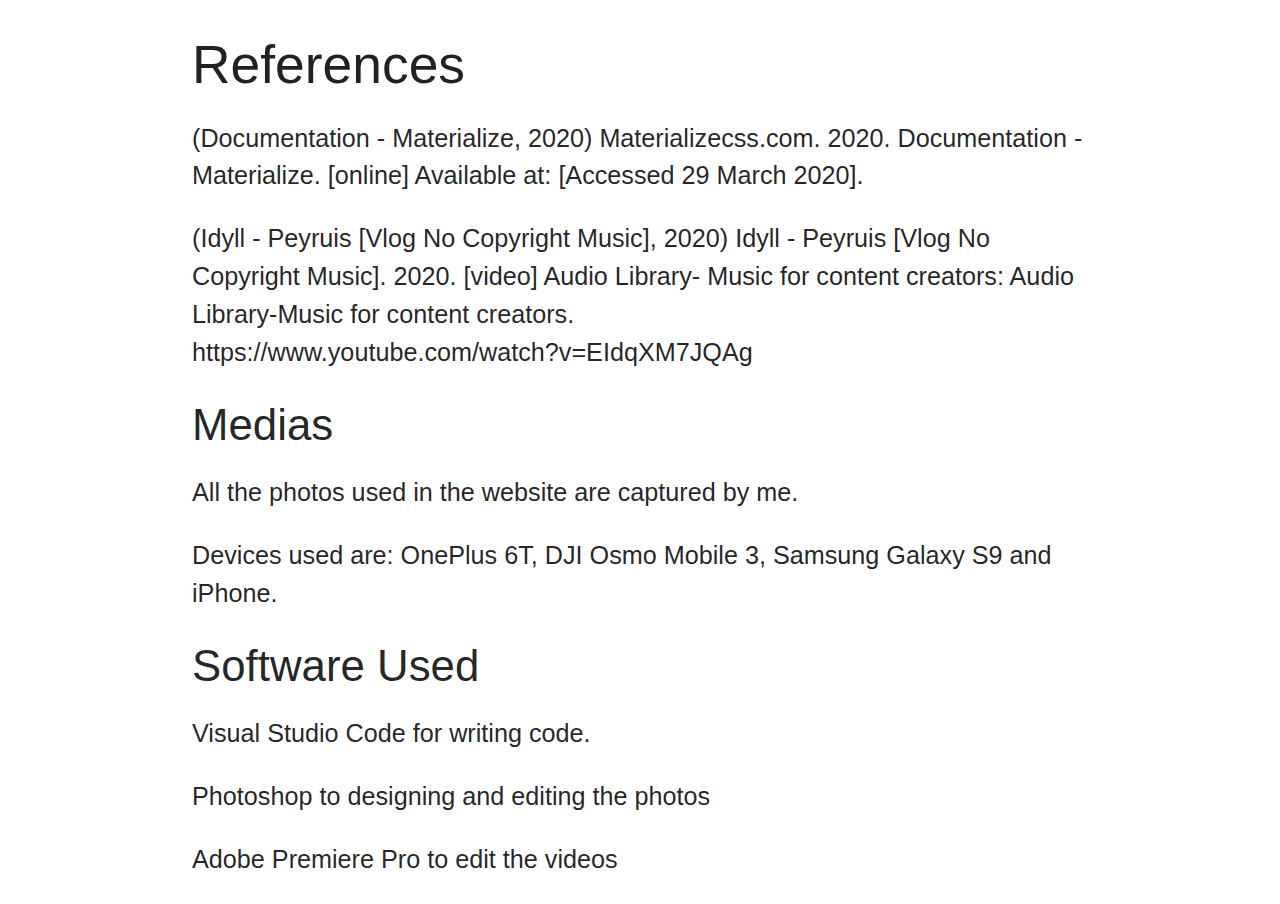
<file: references.html>
<!DOCTYPE html>
<html>

<head>
  <!--Import Google Icon Font-->
  <link href="https://fonts.googleapis.com/icon?family=Material+Icons" rel="stylesheet">
  <!--Import materialize.css-->
  <link type="text/css" rel="stylesheet" href="css/materialize.min.css" media="screen,projection" />

  <!--Let browser know website is optimized for mobile-->
  <meta name="viewport" content="width=device-width, initial-scale=1.0" />
</head>
<title>References</title>

<body class="container">
  <h2>References</h2>


  <p class="flow-text">(Documentation - Materialize, 2020)
    Materializecss.com. 2020. Documentation - Materialize. [online] Available at: <https://materializecss.com/>
      [Accessed 29 March 2020].</p> <p class="flow-text">(Idyll - Peyruis [Vlog No Copyright Music], 2020)
      Idyll - Peyruis [Vlog No Copyright Music]. 2020. [video] Audio Library- Music for content creators: Audio
      Library-Music for content creators.
      <br> https://www.youtube.com/watch?v=EIdqXM7JQAg
  </p>

  <h3>Medias</h3>
  <p class="flow-text">All the photos used in the website are captured by me.</p>
  <p class="flow-text">Devices used are: OnePlus 6T, DJI Osmo Mobile 3, Samsung Galaxy S9 and iPhone.</p>

  <h3>Software Used</h3>
  <p class="flow-text">Visual Studio Code for writing code.</p>
  <p class="flow-text">Photoshop to designing and editing the photos</p>
  <p class="flow-text"> Adobe Premiere Pro to edit the videos </p>


  <!--JavaScript at end of body for optimized loading-->
  <script type="text/javascript" src="js/materialize.min.js"></script>
</body>

</html>
</file>
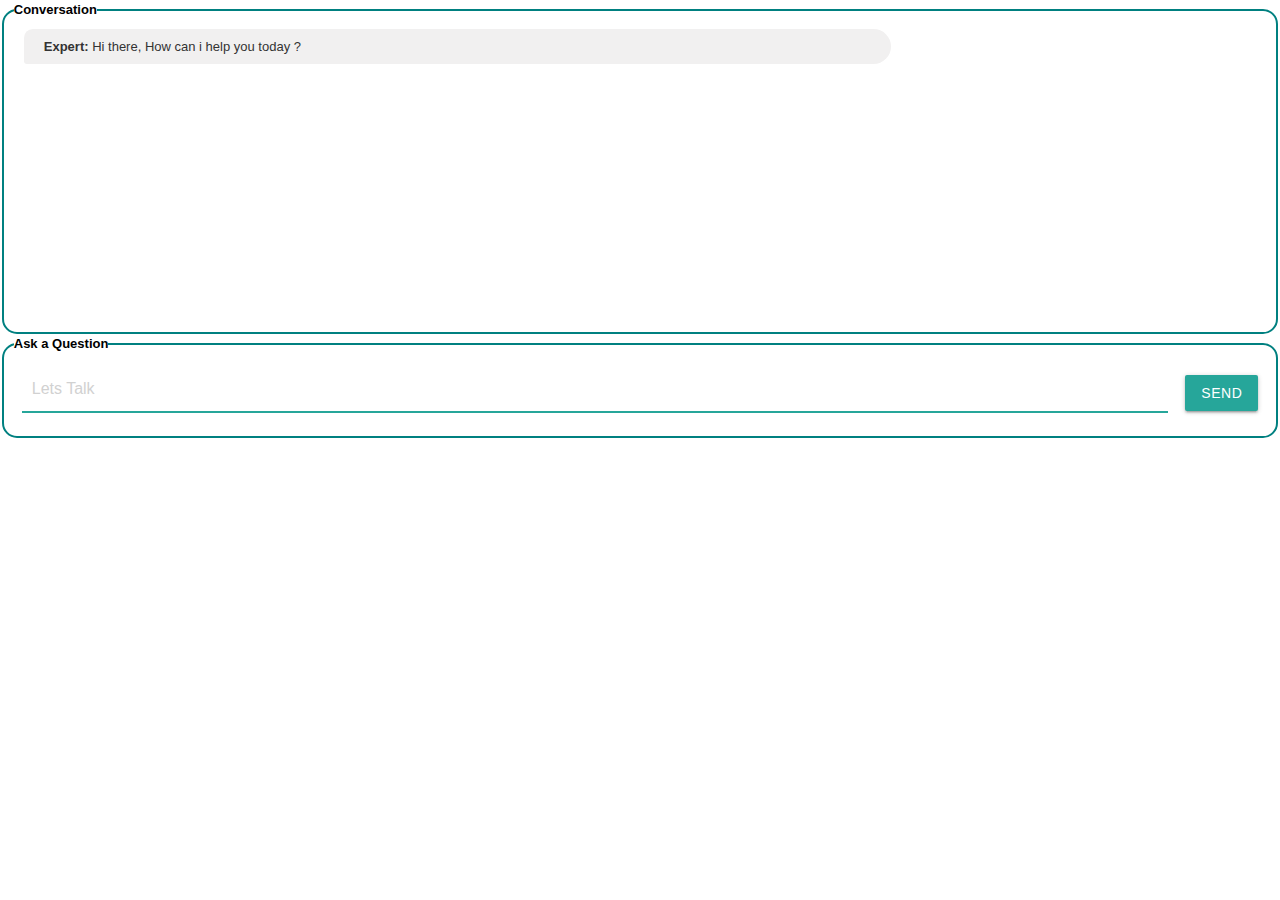
<file: myChatBot/chat.html>
<!DOCTYPE html>
<!--[if lt IE 7]> <html class="ie6 oldie"> <![endif]-->
<!--[if IE 7]>    <html class="ie7 oldie"> <![endif]-->
<!--[if IE 8]>    <html class="ie8 oldie"> <![endif]-->
<!--[if gt IE 8]><!-->
<html class="">
<!--<![endif]-->
<head>
<meta charset="UTF-8">
<meta name="viewport" content="width=device-width, initial-scale=1">
<link rel="stylesheet" type="text/css" href="css/botstyle.css">
<link rel="stylesheet" type="text/css" href="../css/materialize.min.css" media="screen,projection" />
<link rel="stylesheet" type="text/css" href="../css/style.css">
<title>My Expert Chatbot</title>
<meta http-equiv="Content-Type" content="text/html; charset=UTF-8">

<script type="text/javascript" src="js/jquery-1.7.2.min.js"></script>
<script type="text/javascript" src="js/datadumper.js"></script>
<script type="text/javascript" src="js/rivescript.js"></script>
<script type="text/javascript" src="js/respond.min.js"></script>
</head>
<body>
<fieldset>
  <legend>Conversation</legend>
	<div id="dialogue"></div>
</fieldset>

<form onSubmit="return sendMessage()">
	<fieldset>
		<legend>Ask a Question</legend>

		<table class="input-table">
			<tr>
				<td width="960" class="text-box">
					<input type="text" size="40" name="message" id="message" autocomplete="off" disabled placeholder="Please wait... loading...">
				</td>
				<td width="99" class="send-button">
					<input class="btn waves-effect waves-light" type="submit" value="Send">
				</td>
			</tr>
		</table>
	</fieldset>
</form>



<script type="text/javascript">

// Create our RiveScript interpreter.
var rs = new RiveScript({
	
});

// This won't work on the web!
//rs.loadDirectory("brain");

// Load our files from the brain/ folder.
rs.loadFile([
	"brain/begin.rive", //This is where substitutions and info about your bot is stored (name, favourite stuff)
	"brain/clients.rive", //This is where the bot learns about the user (change or remove if you want to spice up the convo)
	"brain/myself.rive", //This is where the user asks questions about the bot.
	"brain/myexpert.rive" //This is your chatbot - spent most of your time here customising responses.
	], on_load_success, on_load_error);

// You can register objects that can then be called 
// using <call></call> syntax
rs.setSubroutine('fancyJSObject', function(rs, args){
	// doing complex stuff here
});

function on_load_success () {
	$("#message").removeAttr("disabled");
	$("#message").attr("placeholder", "Lets Talk");
	$("#message").focus();
	
	 $("#dialogue").append("<div class='botText'><span class='bot'>Expert:</span> " + "Hi there, How can i help you today ?" + "</div>");

	// Now to sort the replies!
	rs.sortReplies();
}

function on_load_error (err) {
	console.log("Loading error: " + err);
}

// Handle sending a message to the bot.
function sendMessage () {
	var text = $("#message").val();
	$("#message").val("");
	$("#dialogue").append("<div class='userText'><span class='user'>You:</span> " + text + "</div>");
	try {
	var reply = rs.reply("soandso", text);
	reply = reply.replace(/\n/g, "<br>");
	$("#dialogue").append("<div class='botText'><span class='bot'>Expert:</span> " + reply + "</div>");
	$("#dialogue").animate({ scrollTop: $("#dialogue").prop('scrollHeight')  }, 1000);
	} catch(e) {
		window.alert(e.message + "\n" + e.line);
		console.log(e);
	}

	return false;
}


function escapeHtml(text) {
	return text.replace(/&/g, "&amp;").replace(/</g, "&lt;").replace(/>/g, "&gt;");
}

</script>

</body>
</html>
</file>
<file: myChatBot/css/botstyle.css>
body {
    background-color: #FFFFFF;
    font-family: Verdana,Arial,Helvetica,sans-serif;
    font-size: small;
    color: #000000;
}
h1 {
	font-weight: bold;
	font-size: 24pt;
	color: #0000FF;
}
fieldset {
	border: 2px solid teal;
	border-radius: 15px;

}
legend {
	font-weight: bold;
}
input#message {
	width: 100%;
	background-color: rgba(255, 255, 255, 0.7);
	padding-left: 10px;
	
}
div#dialogue {
	overflow: auto;
	height: 300px;
	width: 100%;
	background-color: rgba(255, 255, 255, 0.7);
	border-radius: 15px;
	line-height: 25px;
}
span.user {
	font-weight: bold;
	color: #FFFFFF;
}
span.bot {
	font-weight: bold;
	color: #333333;
}
table.input-table {
	border: 0px;
	border-collapse: separate;
	border-spacing: 4px;
	width: 100%;
}
table.input-table td.text-box {
	padding: 4px; 
	text-align: left;
	vertical-align: middle; 
}
table.input-table td.send-button {
	padding: 4px; 
	text-align: right;
	vertical-align: middle; 
	width: 10px;
	
}


.userText {
text-align: right;
margin: 5px 10px 5px 30%;
padding: 5px 20px;
border-radius: 30px 15px 5px 30px;
background-color: #0084ff;
display: block;
color: #FFFFFF;
}

.botText {
text-align: left;
margin: 5px 30% 5px 10px;
padding: 5px 20px;
border-radius: 15px 30px 30px 5px;
background-color: #f1f0f0;
display: block;
color: #333;
}
</file>
<file: css/style.css>
.section-search input{
    padding:5px !important;
    font-size: 18px !important;
    width:90% !important;
    border:#f4f4f4 3px solid !important;

}
.section-follow .fa-4x{
    margin: 5px 10px;
}
.brand-logo .logo-container{
    height:85px;
    margin-top:-10px;;
}
sub
{
    font-size: 10px;
}
.dot {
    height: 65px;
    width: 65px;
    background-color:#004d40;
    border-radius: 50%;
    display: inline-block;
  }

  .chat-bot
  {
      height: 42px;
      width: 42px;;
  }

  .text-white
  {
      color: white;
      text-decoration: underline;
  }

  .social-icon
  {
      width:62px;
      height:62px;
  }

  .blink_text {

    animation:1s blinker linear infinite;
    -webkit-animation:1s blinker linear infinite;
    -moz-animation:1s blinker linear infinite;

     color: red;
     font-size: 22px;
    }

    @-moz-keyframes blinker {  
     0% { opacity: 1.0; }
     50% { opacity: 0.0; }
     100% { opacity: 1.0; }
     }

    @-webkit-keyframes blinker {  
     0% { opacity: 1.0; }
     50% { opacity: 0.0; }
     100% { opacity: 1.0; }
     }

    @keyframes blinker {  
     0% { opacity: 1.0; }
     50% { opacity: 0.0; }
     100% { opacity: 1.0; }
     }

    
     /* Chatbot Css */

     /* Button used to open the chat form - fixed at the bottom of the page */
.open-button {
    background-color: #FFF;
    color: white;
    padding: 5px 5px;
    border: 2px solid #333;
    border-radius:15px;
    cursor: pointer;
    opacity: 0.8;
    position: fixed;
    bottom: 28px;
    right: 28px;
    width: 40px;
    z-index: 9;
  }
  
  /* The popup chat - hidden by default */
  .chat-popup {
    display: none;
    position: fixed;
    bottom: 0;
    right: 15px;
    border: 3px solid #f1f1f1;
    z-index: 9;
  }
  
  /* Add styles to the form container */
  .form-container {
    max-width: 300px;
    padding: 10px;
    background-color: white;
  }
  
  /* Full-width textarea */
  .form-container textarea {
    width: 100%;
    padding: 15px;
    margin: 5px 0 22px 0;
    border: none;
    background: #f1f1f1;
    resize: none;
    min-height: 200px;
  }
  
  /* When the textarea gets focus, do something */
  .form-container textarea:focus {
    background-color: #ddd;
    outline: none;
  }
  
  /* Set a style for the submit/send button */
  .form-container .btn {
    background-color: #4CAF50;
    color: white;
    /* padding: 16px 20px; */
    border: none;
    cursor: pointer;
    width: 100%;
    margin-bottom:10px;
    opacity: 0.8;
  }
  
  /* Add a red background color to the cancel button */
  .form-container .cancel {
    background-color:rgb(7, 133, 243) !important;
  }
  
  /* Add some hover effects to buttons */
  .form-container .btn:hover, .open-button:hover {
    opacity: 1;
  }
</file>
